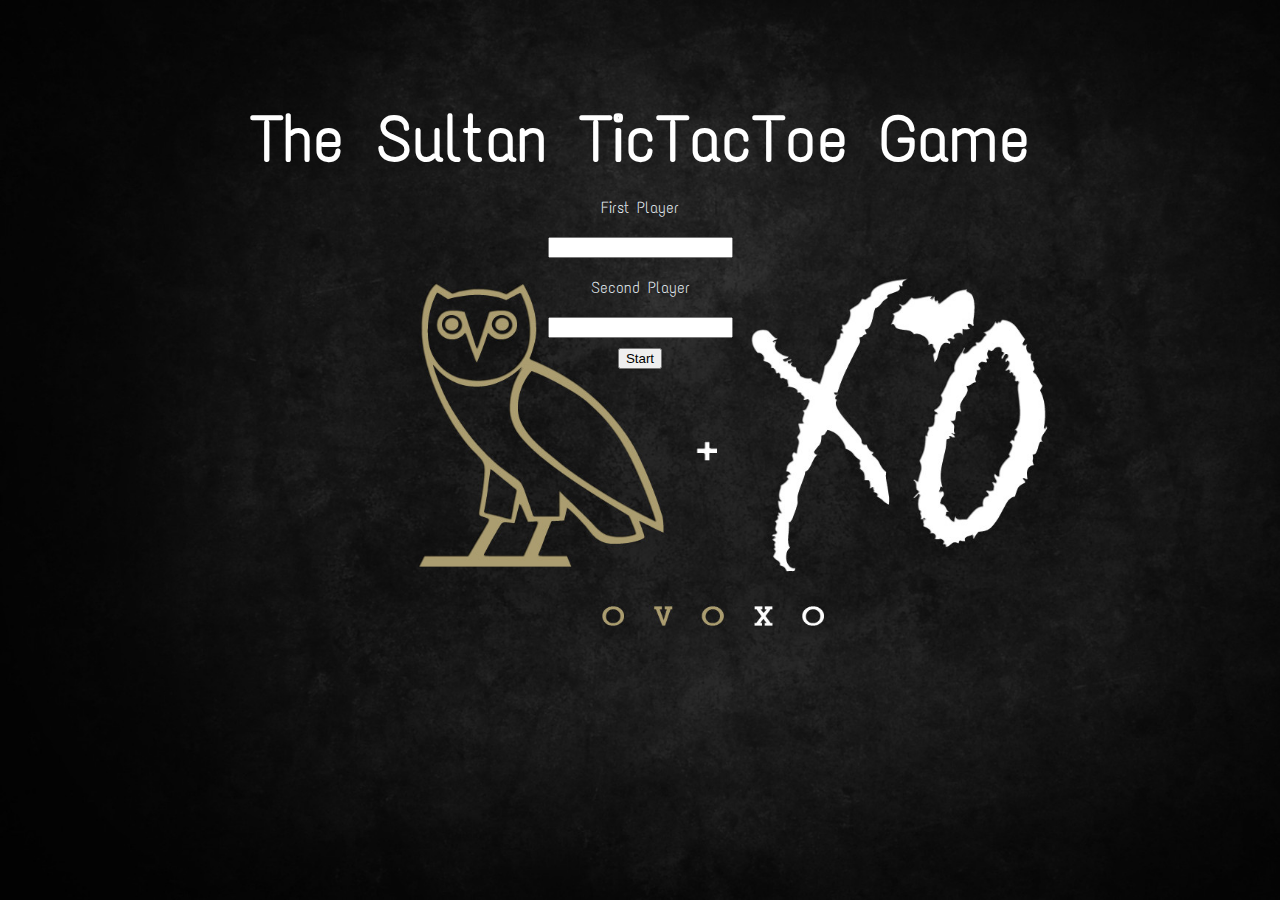
<file: game/index.html>
<!DOCTYPE html>
<html lang="en">
<head>
    <meta charset="UTF-8">
    <meta name="viewport" content="width=device-width, initial-scale=1.0">
    <meta http-equiv="X-UA-Compatible" content="ie=edge">
    <link href="https://fonts.googleapis.com/css?family=Text+Me+One" rel="stylesheet">
    <link rel="stylesheet" href="../game/ticTacToe.css">
    <script src="https://code.jquery.com/jquery-3.3.1.js" integrity="sha256-2Kok7MbOyxpgUVvAk/HJ2jigOSYS2auK4Pfzbm7uH60="
    crossorigin="anonymous"></script>
    <script src="../game/index.js"></script>
    <title>The Sultan TicTacToe</title>
</head>
<body class="bodyI">
    <div class="index">
           
        <h1>The Sultan TicTacToe Game</h1>

        <div class="indexInput">
            <audio class="wowAudio"  src="../game/audio/wow.mp3" type="audio/mpeg"></audio>
                <label for="Player1">First Player</label>
                <input class="player1" type="text">
                
                <label for="player2">Second Player</label>
                <input class="player2" type="text">
               
                <button class="indexButton">Start</button>
            </div>
        
    </div>


   

    
</body>
</html>
</file>
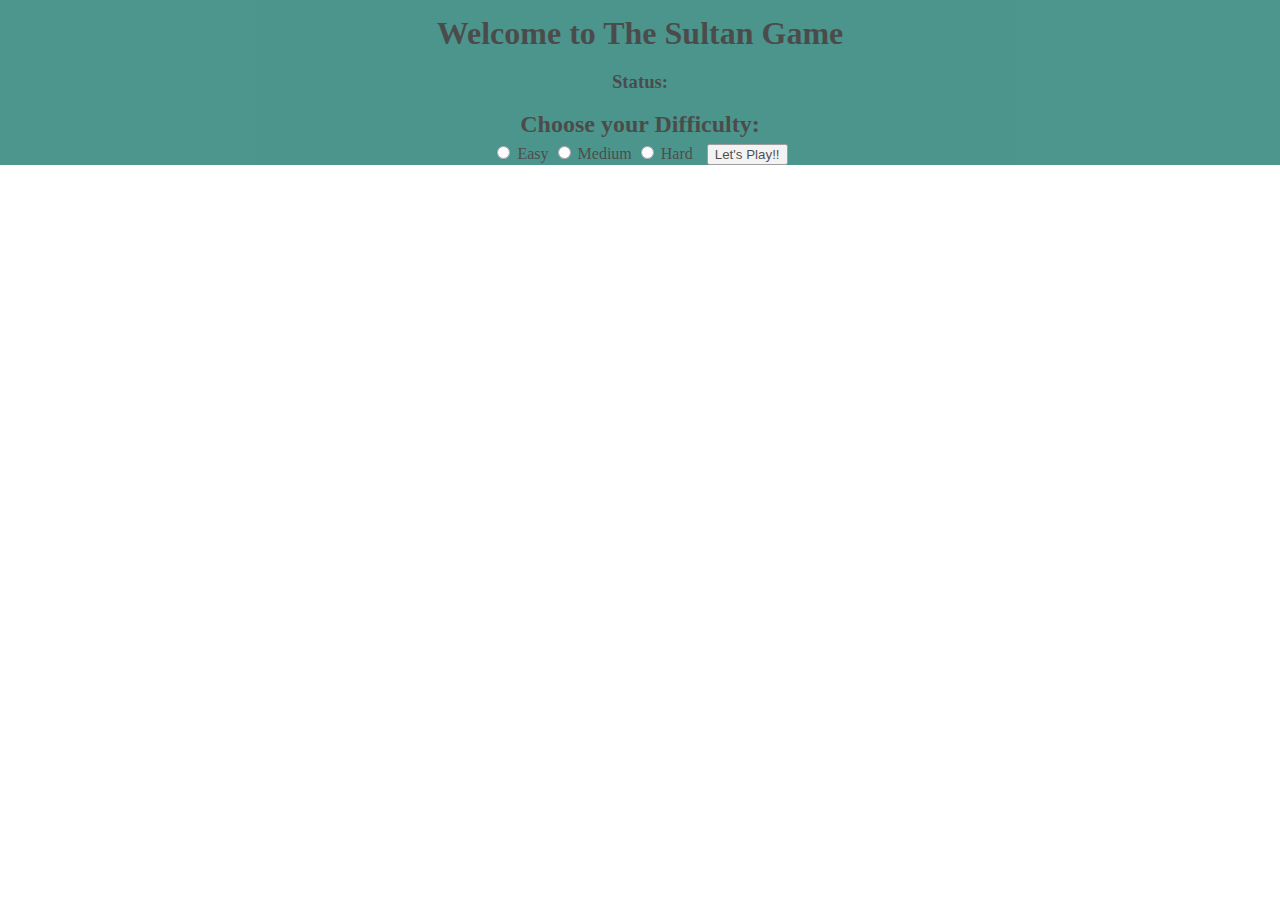
<file: game/ticTacToe.html>
<!DOCTYPE html>
<html lang="en">

<head>
    <meta charset="UTF-8">
    <meta name="viewport" content="width=device-width, initial-scale=1.0">
    <meta http-equiv="X-UA-Compatible" content="ie=edge">
    <link rel="stylesheet" href="../game/ticTacToe.css">
    <script src="https://code.jquery.com/jquery-3.3.1.js" integrity="sha256-2Kok7MbOyxpgUVvAk/HJ2jigOSYS2auK4Pfzbm7uH60="
        crossorigin="anonymous"></script>
    <script src="../game/ticTacToe.js"></script>
    <title>Tic Tac Toe</title>
</head>

<body>
    <div class="header">
        <h1>Welcome to The Sultan Game</h1>
        <div class="inputStatus">
            <div class="firstPlayerSection">
                <h3 class="firstPlayer"></h3>
                <h3 class="firstPlayerScore"></h3>
            </div>
            <div class="statusGame">
                <h3 class="status">Status:</h3>
                <h3 class="statusNow"></h3>
            </div>
            <div class="secondPlayerSection">
                <h3 class="secondPlayer"></h3>
                <h3 class="secondPlayerScore"></h3>
            </div>
        </div>
        <h2>Choose your Difficulty:</h2>

        <div class="input">
            <input type="radio" id="easy" name="difficulty" value="2"> Easy
            <input type="radio" id="medium" name="difficulty" value="3"> Medium
            <input type="radio" id="hard" name="difficulty" value="4"> Hard
            <button class="button">Let's Play!!</button>
            <audio class="showMeWhatAudio" src="../game/audio/showMeWhatYouGot.mp3" type="audio/mpeg"></audio>
            <audio class="pencilEffe" src="../game/audio/pencil-effe.mp3" type="audio/mpeg"></audio>

        </div>
    </div>
    <div class="game">

    </div>

</body>

</html>
</file>
<file: game/ticTacToe.css>
body{
    margin: 0px;
}
.header {
    margin: 0px;
    text-align: center;
    width: 100%;
    height: 20%;
    background-color: #00695c;
    opacity: 0.7;
    /* color: black; */
}
h1{
    
    margin: 0px;
    padding-top: 15px;
}
h2{
    margin: 0px;
    padding-bottom: 5px;
}

.button {
    margin-left: 10px;
}

.game{
    text-align: center;
    width: 100%;
    height: 100%;
   
}



.game > .raw1 {
    margin-top: 30px;
    display: block;

}

.xPlayer {
    background-image: url('../game/images/X.jpg');
    background-size: 50%;
    background-repeat: no-repeat;
    background-position: center;
}

.oPlayer {
    background-image: url('../game/images/o.png');
    background-size: 50%;
    background-repeat: no-repeat;
    background-position: center;
}
.bodyI {
    margin: 0px;
    display: flex;
    flex-direction: column;
    width: 100%;
    height: 100%;
}

.index > h1 {
    display: flex;
    flex-direction: column;
    padding-top: 100px;
    align-items: center;
    font-family: 'Text Me One', sans-serif;
    color: #ffffff;
    font-size: 64px;
    font-weight: bolder;
}

.index {
    width: 100%;
    height: 100vh;
    background-image: url('../game/images/backgroundXO.jpg');
    background-size: cover;
}

.indexInput {
    display: flex;
    flex-direction: column;
    align-content: center;
    align-items: center;
    padding-top: 10px;
}

.indexInput > label {
    font-family: 'Text Me One', sans-serif;
    padding: 10px;
    color: aliceblue;
}

.indexInput > input {
    margin: 10px;
}
.inputStatus {
    display: flex;
    flex-direction: row;
    justify-content: space-between;
    
}
.firstPlayerSection {
    padding: 10px;
    padding-left: 50px;
    text-align: left;
}

.firstPlayerSection > h3 {
    margin: 0px;
    font-family: 'Text Me One', sans-serif;
    font-size: 24px;
    font-weight: bolder;
    padding-bottom: 5px;
}
.secondPlayerSection {
    padding: 10px;
    padding-right: 50px;
    text-align: right;
}

.secondPlayerSection > h3 {
    margin: 0px;
    font-family: 'Text Me One', sans-serif;
    font-size: 24px;
    font-weight: bolder;
    padding-bottom: 5px;
}

.inputStatus > .statusGame > .statusNow {
    font-family: 'Text Me One', sans-serif;
    color: navy;
    font-weight: bolder;
}
</file>
